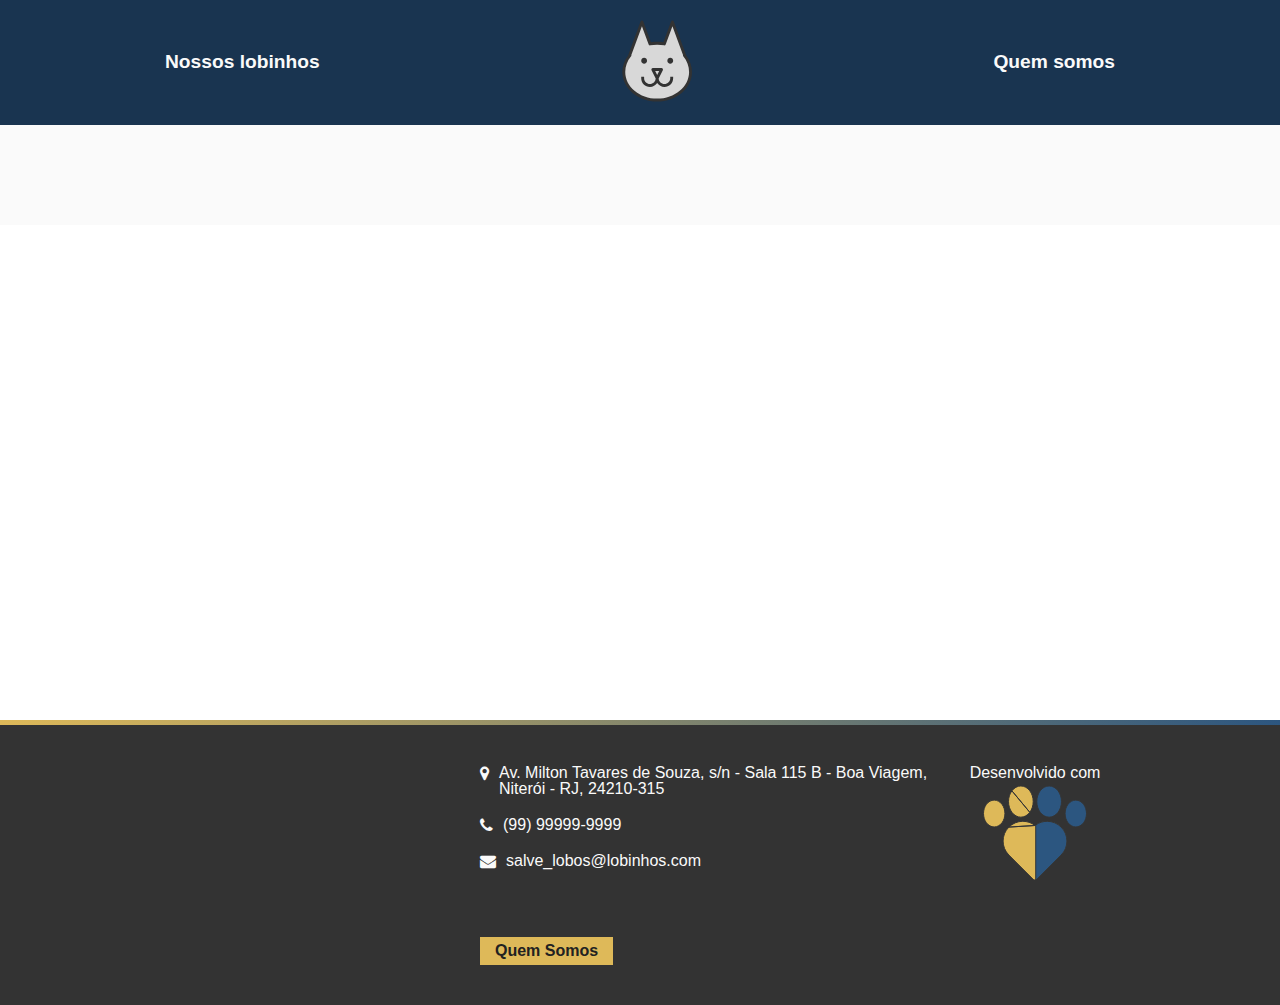
<file: wolves.html>
<!DOCTYPE html>
<html lang="pt-br">
<head>
    <meta charset="UTF-8">
    <meta http-equiv="X-UA-Compatible" content="IE=edge">
    <meta name="viewport" content="width=device-width, initial-scale=1.0">
    <link rel="stylesheet" href="./style/reset.css">
    <link rel="stylesheet" href="./style/style.css">
    <link rel="stylesheet" href="https://cdnjs.cloudflare.com/ajax/libs/font-awesome/4.7.0/css/font-awesome.min.css">
    <link rel="icon" href="./assets/logo.svg">
    <title>Adote um Lobinho</title>
</head>
<body>
    <div class="wrapper">
        <header>
            <div class="container">
                <nav>
                    <ul>
                        <li><a href="#">Nossos lobinhos</a></li>
                        <li><a href="./"><img src="./assets/logo.svg" alt="Logo Lobinho"></a></li>
                        <li><a href="./about.html">Quem somos</a></li>
                    </ul>
                </nav>
            </div>
        </header>

        <main>
            <section id="examples">
                <div class="container">
                    
                </div>
            </section>
        </main>
    </div>
    
    <footer>
        <div class="colored-line"></div>
        <div class="container">
            <iframe src="https://www.google.com/maps/embed?pb=!1m14!1m8!1m3!1d14700.760673396595!2d-43.1333917!3d-22.9063556!3m2!1i1024!2i768!4f13.1!3m3!1m2!1s0x0%3A0xb39c7c0639fbc9e8!2sIN%20Junior%20-%20Empresa%20Junior%20de%20Computa%C3%A7%C3%A3o%20da%20UFF!5e0!3m2!1spt-BR!2sbr!4v1620871624163!5m2!1spt-BR!2sbr" width="600" height="450" style="border:0;" allowfullscreen="" loading="lazy"></iframe>
            
            <div class="contact">
                <div>
                    <a href="https://goo.gl/maps/ztJx6dP4i2ADdWsd8">
                        <i class="fa fa-map-marker"></i>
                        <p>Av. Milton Tavares de Souza, s/n - Sala 115 B - Boa Viagem, Niterói - RJ, 24210-315</p>
                    </a>
                    
                    <a href="tel:99999999999">
                        <i class="fa fa-phone"></i>
                        <p>(99) 99999-9999</p>
                    </a>
                    
                    <a href="mailto:salve_lobos@lobinhos.com">
                        <i class="fa fa-envelope"></i>
                        <p>salve_lobos@lobinhos.com</p>
                    </a>
                </div>
                
                <button class="button">Quem Somos</button>
            </div>
            
            <div>
                <p>Desenvolvido com</p>
                <img src="./assets/pata.svg" alt="Pata de lobo">
            </div>
        </div>
    </footer>
    <script src="./js/wolves.js"></script>
</body>
</html>
</file>
<file: style/style.css>
:root {
   font-family: Poppins, sans-serif;

   /* variables */
   --bg-colored: #2C5680;
   --bg-colored-darker: #193450;
   --bg-dark: #333333;
   --bg-light: #fafafa;
   --text-colored: #DEB959;
   --text-dark: #212121;
   --text-light: #fafafa;
}

html, body {
    height: 100%;
}

.wrapper {
    height:auto !important;;
    min-height: 80%;
}

.container {
    max-width: 950px;
    margin: 0 auto;
    padding: 0 30px;
}

.button {
    padding: 5px 15px;
    background-color: var(--text-colored);
    color: var(--text-dark);
    font-family: 'Darker Grotesque', Poppins, sans-serif;
    font-size: 1rem;
    font-weight: 600;
    outline: none;
    border: none;
    transition: 0.3s ease;
}

.button:hover {
    cursor: pointer;
    background-color: var(--text-dark);
    color: var(--text-colored);
    border: 2px solid var(--text-colored);
}

#index section h2 {
    font-size: 2rem;
    color: var(--text-colored);
    margin-bottom: 30px;
    font-weight: 500;
    text-align: center;
}

/* ------------------------- HEADER ----------------------------- */
header {
    background-color: var(--bg-colored-darker);
    padding: 20px 0;
    position: sticky;
    z-index: 10;
    top: 0;
    transition: padding 0.5s;
}

header nav ul {
    display: flex;
    align-items: center;
    justify-content: space-between;
}

header nav li:not(:nth-child(2)) a {
    color: var(--text-light);
    text-decoration: none;
    font-weight: 600;
    font-size: 1.2rem;
    position: relative;
}

header nav li:not(:nth-child(2)) a::after {
    background-color: var(--text-light);
    content: '';
    width: 100%; height: 2px;
    bottom: 0;
    transition: 0.3s;
    transform: scaleX(0);
    display: block;
}

header nav li:nth-child(1) a::after {transform-origin: left;}
header nav li:nth-child(3) a::after {transform-origin: right;}

header nav li:not(:nth-child(2)) a:hover::after {
    transform: scaleX(1);
}

header nav img {
    width: 70px;
}


/* ------------------------- INITIAL ----------------------------- */
#initial {
    background-image: url("../assets/lobo.png");
    background-repeat: no-repeat;
    background-size: cover;
    background-attachment: fixed;
    background-position:center;
    padding: 140px 0;
    color: var(--text-light);
    text-align: center;
    position: relative;
}

#initial::before {
    content: '';
    position: absolute;
    top: 0; left: 0;
    width: 100%; height: 100%;
    background-color: rgba(0, 0, 0, 0.5);
} 

#initial .container {
    position: relative;
}

#initial h1 {
    font-size: 3rem;
    margin-bottom: 50px;
    font-weight: 600;
    padding: 20px 0;
}

#initial h1::before {
    content: '';
    position: absolute;
    top: 40%; left: 50%;
    transform: translate(-50%);
    width: 10rem; height: 3px;
    background-color: var(--text-light);
    transition: width 0.3s;
}

#initial h1:hover::before {
    width: 15rem;
}

#initial p {
    font-size: 1.2rem;
    font-weight: 300;
    line-height: 1.5rem;
    max-width: 600px;
    margin: 0 auto;
}

/* ------------------------- ABOUT ----------------------------- */
section#about {
    background-color: var(--bg-colored);
    text-align: center;
    padding: 50px 0;
}

section#about p {
    color: var(--text-light);
    line-height: 2rem;
    font-weight: 300;
}

/* ------------------------- VALUES ----------------------------- */
#values {
    background-color: var(--bg-dark);
    text-align: center;
    padding: 50px 0;
}

#values .container h2 {
    margin-bottom: 0;
}

#values .cards {
    display: flex;
    flex-wrap: wrap;
    justify-content: space-around;
}

#values .card {
    max-width: 180px;
    margin: 30px 20px;
    display: flex;
    flex-direction: column;
    align-items: center;
    color: var(--text-light)
}

#values .card .card-img {
    background-color: var(--bg-light);
    border-radius: 50%;
    display: flex;
    align-items: center;
    justify-content: center;
    width: 200px;
    height: 200px;
}

#values .card h3 {
    font-size: 1.2rem;
    margin: 15px 0;
    font-weight: 600;
}

#values .card p {
    font-weight: 300;
}

#initial::before {
    content: '';
    position: absolute;
    top: 0; left: 0;
    width: 100%; height: 100%;
    background-color: rgba(0, 0, 0, 0.4);
} 

/* ------------------------- EXAMPLES ----------------------------- */
#examples {
    padding: 50px 0;
    background-color: var(--bg-light);
    color: var(--text-dark);
}

#examples .container h2 {
    margin-bottom: 60px;
}

#examples .example {
    display: grid;
    grid-template-columns: 1fr 1fr;
    gap: 30px;
    align-items: center;
    margin-bottom: 60px;
}

#examples .example h3 {
    font-size: 1.5rem;
    font-weight: 600;
    margin-bottom: 15px;
}

#examples .example h3 + p {
    margin-bottom: 30px;
    font-weight: 300;
}

#examples .example p + p {
    line-height: 1.2rem;
}

#examples .example img {
    max-width: 400px;
    max-height: 240px;
    margin-left: auto;
    box-shadow: -20px -20px 0 var(--bg-colored),
                -20px -20px 0 3px var(--bg-dark);
}

#examples .example:nth-child(2n + 1) {
    text-align: right;
}
#examples .example:nth-child(2n + 1) img{
    order: 3;
    margin-left: 0;
    margin-right: auto;
    box-shadow: 20px -20px 0 var(--bg-colored),
                20px -20px 0 3px var(--bg-dark);
}

/* ------------------------- FOOTER ----------------------------- */
footer {
    background-color: var(--bg-dark);

}

footer .colored-line {
    height: 5px;
    background: linear-gradient(to left, #2C5680, #DEB959);
}

footer .container {
    display: flex;
    flex-wrap: wrap;
    justify-content: center;
    padding: 40px 0;
    padding-top: 10px;
}

footer .container > div {
    margin: 0 15px;
    max-width: 460px;
}

footer iframe {
    width: 300px;
    height: 200px;;
}

footer a {
    display: flex;
    margin-bottom: 20px;
    color: var(--text-light);
    text-decoration: none;
}

footer a i {
    margin-right: 10px
}

footer .contact {
    display: flex;
    flex-direction: column;
    justify-content: space-between;
    align-items: flex-start;
}

footer .container > div:last-of-type {
    color: var(--text-light);
    display: flex;
    flex-direction: column;
    align-items: center;
    min-width: 10rem;
    margin: auto 0;
}

footer .container > * {
    margin-top: 30px !important;
}
/* ------------------------- MEDIA QUERIES ----------------------------- */
@media only screen and (max-width: 890px) {
    #examples .example {
        display: flex;
        flex-direction: column;
        align-items: center;
        margin-bottom: 100px;
        text-align: center !important;
    }

    #examples .example img {
        margin: 0 auto;
    }

    #examples .example > div {
        align-self: flex-start;
    }

    #examples .example:nth-child(2n + 1) {
        text-align: right;
    }

    #examples .example:nth-child(2n + 1) img{
        order: 0;
        margin: 0 auto;
        box-shadow: 20px -20px 0 var(--bg-colored),
                    20px -20px 0 3px var(--bg-dark);
    }
    
    
}
@media only screen and (max-width: 600px) {
    header {position: relative;}
    header nav ul {flex-direction: column;}
    header nav ul li:nth-child(2) {order: -1;}
    header nav ul li:not(:nth-child(2)) {padding: 15px 0;}
    header nav li:nth-child(3) a::after {right: unset; left: 0;}

    #examples .example img {
        width: 300px;
    }
}
</file>
